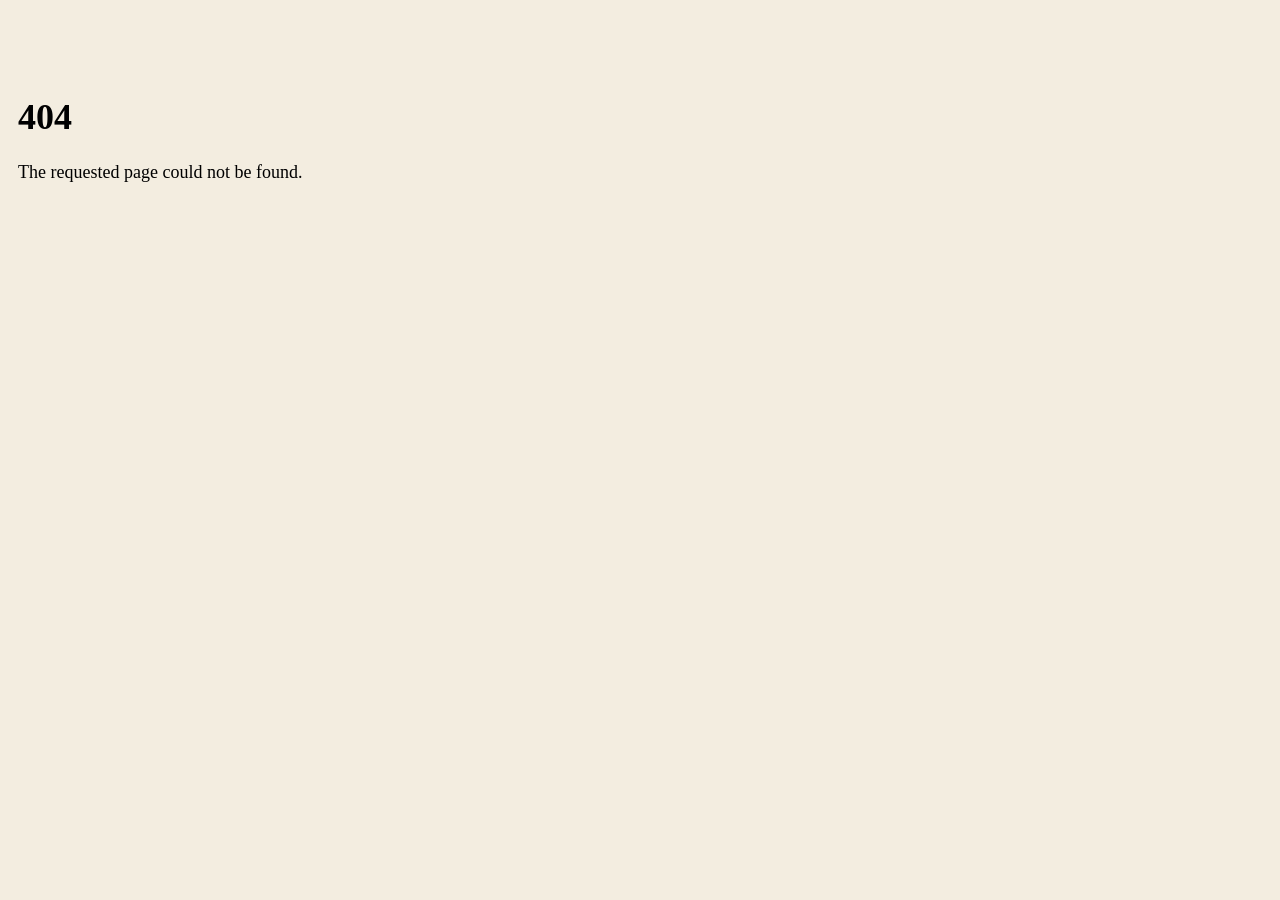
<file: index.html>
<!DOCTYPE html><html lang="es-AR"><head><meta charSet="utf-8"/><meta name="viewport" content="width=device-width, initial-scale=1"/><link rel="preload" as="image" href="/assets/nexandria-fBTcXm1y.png"/><title>Nexandría · Una red de bibliotecas</title><meta name="description" content="Gestión bibliotecaria para redes de bibliotecas del AMBA: trazabilidad, identidad digital y préstamos simples."/><link rel="icon" type="image/x-icon" href="/favicon.ico"/><link rel="icon" type="image/png" sizes="32x32" href="/favicon-32x32.png"/><link rel="icon" type="image/png" sizes="16x16" href="/favicon-16x16.png"/><link rel="apple-touch-icon" sizes="180x180" href="/apple-touch-icon.png"/><link rel="manifest" href="/site.webmanifest"/><link rel="modulepreload" href="/assets/manifest-fc323544.js"/><link rel="modulepreload" href="/assets/entry.client-BeDUZwfJ.js"/><link rel="modulepreload" href="/assets/jsx-runtime-CvX5G2ys.js"/><link rel="modulepreload" href="/assets/root-CqdCM89N.js"/><link rel="modulepreload" href="/assets/lib-nx-K_DoS.js"/><link rel="modulepreload" href="/assets/home-DhMMaHAl.js"/><link rel="stylesheet" href="/assets/root-ChZ0I5j4.css"/></head><body><div data-surface="landing" class="overflow-x-hidden bg-l-bg text-left font-l-sans leading-[1.5] text-l-ink-soft [color-scheme:light] selection:bg-[rgba(139,58,31,0.18)] selection:text-l-ink"><header class="sticky top-0 z-10 box-border flex h-[4.5rem] items-center justify-between border-b border-l-rule bg-l-bg px-[clamp(1.25rem,4vw,3rem)]"><a class="inline-flex items-center gap-[0.6rem] font-l-serif text-[1.2rem] font-medium text-l-ink no-underline focus-visible:rounded-[2px] focus-visible:outline-2 focus-visible:outline-l-accent focus-visible:outline-offset-[3px]" href="/" data-discover="true"><img src="/assets/nexandria-fBTcXm1y.png" alt="" class="block rounded-[6px] border border-l-rule" width="28" height="28"/><span>Nexandría</span></a><a class="rounded-[6px] px-[0.9rem] py-[0.5rem] text-[0.92rem] font-semibold text-l-ink no-underline [transition:background-color_0.15s_ease] hover:bg-l-bg-warm focus-visible:rounded-[2px] focus-visible:outline-2 focus-visible:outline-l-accent focus-visible:outline-offset-[3px]" href="https://nexandria.com.ar/login">Iniciar sesión</a></header><main><section class="box-border flex min-h-[calc(100svh-4.5rem)] items-center py-[clamp(2.5rem,6vw,4rem)] [@media(max-height:700px)]:py-[clamp(1.25rem,4vh,2.5rem)]"><div class="mx-auto grid w-full max-w-[1640px] grid-cols-[minmax(0,1fr)_minmax(0,1fr)] items-center gap-[clamp(2rem,5vw,3rem)] px-[clamp(1.25rem,4vw,3rem)] max-[880px]:grid-cols-1"><div class="max-w-[640px] max-[880px]:max-w-none"><h1 class="m-0 mb-[1.5rem] font-l-serif leading-[1.04] font-normal tracking-[-0.02em] text-l-ink"><span class="block text-[clamp(1.9rem,4.6vw,4.75rem)] whitespace-nowrap">Más papel.</span><span class="block text-[clamp(1.9rem,4.6vw,4.75rem)] whitespace-nowrap">Menos fricción.</span><span class="block text-[clamp(1.9rem,4.6vw,4.75rem)] whitespace-nowrap">Más lectura.</span></h1><p class="mt-0 mb-[2.25rem] max-w-[58ch] font-l-sans text-[clamp(1.05rem,1.4vw,1.3rem)] leading-[1.55] text-l-ink-soft">Nexandría es una plataforma de gestión bibliotecaria para redes de bibliotecas: le da trazabilidad real a cada ítem y simplifica el préstamo con una identidad digital, para que pedir un libro sea tan fácil como debería ser. Pensada y adaptada para el AMBA.</p><div class="flex flex-wrap items-center gap-[1.75rem]"><a class="inline-flex items-center rounded-[6px] bg-l-accent px-[1.6rem] py-[0.85rem] text-[1rem] font-semibold text-l-paper no-underline [transition:transform_0.15s_ease,background-color_0.15s_ease] hover:-translate-y-px hover:bg-[#742f19] focus-visible:rounded-[2px] focus-visible:outline-2 focus-visible:outline-l-accent focus-visible:outline-offset-[3px]" href="https://nexandria.com.ar/login">Entrar al sistema</a><a href="#problema-01" class="font-semibold text-l-ink-soft underline underline-offset-4 decoration-l-rule [transition:text-decoration-color_0.15s_ease] hover:decoration-current focus-visible:rounded-[2px] focus-visible:outline-2 focus-visible:outline-l-accent focus-visible:outline-offset-[3px]">Cómo funciona ↓</a></div></div><div class="relative mx-auto h-[clamp(380px,60vh,740px)] w-full max-[880px]:h-[min(72vw,440px)] max-[880px]:max-w-[440px] [@media(max-height:700px)]:h-[clamp(220px,44vh,740px)]"><div class="relative h-full w-full" aria-hidden="true"><svg class="block h-full w-full" viewBox="0 0 700 620" preserveAspectRatio="xMidYMid meet"><defs><pattern id="hero-grid" width="40" height="40" patternUnits="userSpaceOnUse"><path d="M 40 0 L 0 0 0 40" fill="none" stroke="var(--color-l-rule)" stroke-width="0.5"></path></pattern><radialGradient id="hero-fade" cx="50%" cy="50%" r="60%"><stop offset="46%" stop-color="#fff" stop-opacity="1"></stop><stop offset="100%" stop-color="#fff" stop-opacity="0"></stop></radialGradient><mask id="hero-fade-mask"><rect width="700" height="620" fill="url(#hero-fade)"></rect></mask></defs><g mask="url(#hero-fade-mask)"><rect width="700" height="620" fill="url(#hero-grid)"></rect><line x1="40" y1="130" x2="660" y2="130" class="stroke-l-muted stroke-[1] opacity-45 [stroke-dasharray:3_5]"></line><line x1="40" y1="490" x2="660" y2="490" class="stroke-l-muted stroke-[1] opacity-45 [stroke-dasharray:3_5]"></line><text x="604" y="122" class="fill-l-muted font-l-mono text-[11px] tracking-[0.08em] opacity-80">CAP</text><text x="604" y="508" class="fill-l-muted font-l-mono text-[11px] tracking-[0.08em] opacity-80">BASE</text></g><line x1="190" y1="490" x2="190" y2="370" pathLength="1" stroke-linecap="round" class="stroke-l-accent [stroke-dasharray:1] stroke-[1.25] stroke-opacity-55" style="stroke-dashoffset:1;transition:stroke-dashoffset 0.5s cubic-bezier(0.16, 1, 0.3, 1);transition-delay:400ms"></line><line x1="190" y1="370" x2="190" y2="250" pathLength="1" stroke-linecap="round" class="stroke-l-accent [stroke-dasharray:1] stroke-[1.25] stroke-opacity-55" style="stroke-dashoffset:1;transition:stroke-dashoffset 0.5s cubic-bezier(0.16, 1, 0.3, 1);transition-delay:490ms"></line><line x1="190" y1="250" x2="190" y2="130" pathLength="1" stroke-linecap="round" class="stroke-l-accent [stroke-dasharray:1] stroke-[1.25] stroke-opacity-55" style="stroke-dashoffset:1;transition:stroke-dashoffset 0.5s cubic-bezier(0.16, 1, 0.3, 1);transition-delay:580ms"></line><line x1="190" y1="130" x2="270" y2="220" pathLength="1" stroke-linecap="round" class="stroke-l-accent [stroke-dasharray:1] stroke-[3] stroke-opacity-45" style="stroke-dashoffset:1;transition:stroke-dashoffset 0.5s cubic-bezier(0.16, 1, 0.3, 1);transition-delay:670ms"></line><line x1="270" y1="220" x2="350" y2="310" pathLength="1" stroke-linecap="round" class="stroke-l-accent [stroke-dasharray:1] stroke-[3] stroke-opacity-45" style="stroke-dashoffset:1;transition:stroke-dashoffset 0.5s cubic-bezier(0.16, 1, 0.3, 1);transition-delay:760ms"></line><line x1="350" y1="310" x2="430" y2="400" pathLength="1" stroke-linecap="round" class="stroke-l-accent [stroke-dasharray:1] stroke-[3] stroke-opacity-45" style="stroke-dashoffset:1;transition:stroke-dashoffset 0.5s cubic-bezier(0.16, 1, 0.3, 1);transition-delay:850ms"></line><line x1="430" y1="400" x2="510" y2="490" pathLength="1" stroke-linecap="round" class="stroke-l-accent [stroke-dasharray:1] stroke-[3] stroke-opacity-45" style="stroke-dashoffset:1;transition:stroke-dashoffset 0.5s cubic-bezier(0.16, 1, 0.3, 1);transition-delay:940ms"></line><line x1="510" y1="490" x2="510" y2="370" pathLength="1" stroke-linecap="round" class="stroke-l-accent [stroke-dasharray:1] stroke-[1.25] stroke-opacity-55" style="stroke-dashoffset:1;transition:stroke-dashoffset 0.5s cubic-bezier(0.16, 1, 0.3, 1);transition-delay:1030ms"></line><line x1="510" y1="370" x2="510" y2="250" pathLength="1" stroke-linecap="round" class="stroke-l-accent [stroke-dasharray:1] stroke-[1.25] stroke-opacity-55" style="stroke-dashoffset:1;transition:stroke-dashoffset 0.5s cubic-bezier(0.16, 1, 0.3, 1);transition-delay:1120ms"></line><line x1="510" y1="250" x2="510" y2="130" pathLength="1" stroke-linecap="round" class="stroke-l-accent [stroke-dasharray:1] stroke-[1.25] stroke-opacity-55" style="stroke-dashoffset:1;transition:stroke-dashoffset 0.5s cubic-bezier(0.16, 1, 0.3, 1);transition-delay:1210ms"></line><line x1="136" y1="130" x2="190" y2="130" pathLength="1" stroke-linecap="round" class="stroke-l-accent [stroke-dasharray:1] stroke-[1.25] stroke-opacity-55" style="stroke-dashoffset:1;transition:stroke-dashoffset 0.5s cubic-bezier(0.16, 1, 0.3, 1);transition-delay:1300ms"></line><line x1="456" y1="130" x2="510" y2="130" pathLength="1" stroke-linecap="round" class="stroke-l-accent [stroke-dasharray:1] stroke-[1.25] stroke-opacity-55" style="stroke-dashoffset:1;transition:stroke-dashoffset 0.5s cubic-bezier(0.16, 1, 0.3, 1);transition-delay:1390ms"></line><line x1="510" y1="130" x2="564" y2="130" pathLength="1" stroke-linecap="round" class="stroke-l-accent [stroke-dasharray:1] stroke-[1.25] stroke-opacity-55" style="stroke-dashoffset:1;transition:stroke-dashoffset 0.5s cubic-bezier(0.16, 1, 0.3, 1);transition-delay:1480ms"></line><line x1="136" y1="490" x2="190" y2="490" pathLength="1" stroke-linecap="round" class="stroke-l-accent [stroke-dasharray:1] stroke-[1.25] stroke-opacity-55" style="stroke-dashoffset:1;transition:stroke-dashoffset 0.5s cubic-bezier(0.16, 1, 0.3, 1);transition-delay:1570ms"></line><line x1="190" y1="490" x2="244" y2="490" pathLength="1" stroke-linecap="round" class="stroke-l-accent [stroke-dasharray:1] stroke-[1.25] stroke-opacity-55" style="stroke-dashoffset:1;transition:stroke-dashoffset 0.5s cubic-bezier(0.16, 1, 0.3, 1);transition-delay:1660ms"></line><line x1="190" y1="250" x2="122" y2="214" pathLength="1" stroke-linecap="round" class="stroke-l-accent [stroke-dasharray:1] stroke-[1] stroke-opacity-35" style="stroke-dashoffset:1;transition:stroke-dashoffset 0.5s cubic-bezier(0.16, 1, 0.3, 1);transition-delay:1750ms"></line><line x1="510" y1="370" x2="582" y2="404" pathLength="1" stroke-linecap="round" class="stroke-l-accent [stroke-dasharray:1] stroke-[1] stroke-opacity-35" style="stroke-dashoffset:1;transition:stroke-dashoffset 0.5s cubic-bezier(0.16, 1, 0.3, 1);transition-delay:1840ms"></line><g><circle cx="190" cy="490" r="6" class="fill-l-accent [transform-box:fill-box] [transform-origin:center]" style="transform:scale(0);transition:transform 0.5s cubic-bezier(0.16, 1, 0.3, 1);transition-delay:300ms"></circle></g><g><circle cx="190" cy="370" r="4" class="fill-l-accent [transform-box:fill-box] [transform-origin:center]" style="transform:scale(0);transition:transform 0.5s cubic-bezier(0.16, 1, 0.3, 1);transition-delay:370ms"></circle></g><g><circle cx="190" cy="250" r="4" class="fill-l-accent [transform-box:fill-box] [transform-origin:center]" style="transform:scale(0);transition:transform 0.5s cubic-bezier(0.16, 1, 0.3, 1);transition-delay:440ms"></circle></g><g><circle cx="190" cy="130" r="6" class="fill-l-accent [transform-box:fill-box] [transform-origin:center]" style="transform:scale(0);transition:transform 0.5s cubic-bezier(0.16, 1, 0.3, 1);transition-delay:510ms"></circle></g><g><circle cx="270" cy="220" r="4" class="fill-l-accent [transform-box:fill-box] [transform-origin:center]" style="transform:scale(0);transition:transform 0.5s cubic-bezier(0.16, 1, 0.3, 1);transition-delay:580ms"></circle></g><g><circle cx="350" cy="310" r="26" class="fill-none stroke-l-accent stroke-[1] [transform-box:fill-box] [transform-origin:center] opacity-0"></circle><circle cx="350" cy="310" r="11" class="fill-l-ink [transform-box:fill-box] [transform-origin:center]" style="transform:scale(0);transition:transform 0.5s cubic-bezier(0.16, 1, 0.3, 1);transition-delay:650ms"></circle></g><g><circle cx="430" cy="400" r="4" class="fill-l-accent [transform-box:fill-box] [transform-origin:center]" style="transform:scale(0);transition:transform 0.5s cubic-bezier(0.16, 1, 0.3, 1);transition-delay:720ms"></circle></g><g><circle cx="510" cy="490" r="6" class="fill-l-accent [transform-box:fill-box] [transform-origin:center]" style="transform:scale(0);transition:transform 0.5s cubic-bezier(0.16, 1, 0.3, 1);transition-delay:790ms"></circle></g><g><circle cx="510" cy="370" r="4" class="fill-l-accent [transform-box:fill-box] [transform-origin:center]" style="transform:scale(0);transition:transform 0.5s cubic-bezier(0.16, 1, 0.3, 1);transition-delay:860ms"></circle></g><g><circle cx="510" cy="250" r="4" class="fill-l-accent [transform-box:fill-box] [transform-origin:center]" style="transform:scale(0);transition:transform 0.5s cubic-bezier(0.16, 1, 0.3, 1);transition-delay:930ms"></circle></g><g><circle cx="510" cy="130" r="6" class="fill-l-accent [transform-box:fill-box] [transform-origin:center]" style="transform:scale(0);transition:transform 0.5s cubic-bezier(0.16, 1, 0.3, 1);transition-delay:1000ms"></circle></g><g><circle cx="136" cy="130" r="3" class="fill-l-accent [transform-box:fill-box] [transform-origin:center]" style="transform:scale(0);transition:transform 0.5s cubic-bezier(0.16, 1, 0.3, 1);transition-delay:1070ms"></circle></g><g><circle cx="456" cy="130" r="3" class="fill-l-accent [transform-box:fill-box] [transform-origin:center]" style="transform:scale(0);transition:transform 0.5s cubic-bezier(0.16, 1, 0.3, 1);transition-delay:1140ms"></circle></g><g><circle cx="564" cy="130" r="3" class="fill-l-accent [transform-box:fill-box] [transform-origin:center]" style="transform:scale(0);transition:transform 0.5s cubic-bezier(0.16, 1, 0.3, 1);transition-delay:1210ms"></circle></g><g><circle cx="136" cy="490" r="3" class="fill-l-accent [transform-box:fill-box] [transform-origin:center]" style="transform:scale(0);transition:transform 0.5s cubic-bezier(0.16, 1, 0.3, 1);transition-delay:1280ms"></circle></g><g><circle cx="244" cy="490" r="3" class="fill-l-accent [transform-box:fill-box] [transform-origin:center]" style="transform:scale(0);transition:transform 0.5s cubic-bezier(0.16, 1, 0.3, 1);transition-delay:1350ms"></circle></g><g><circle cx="122" cy="214" r="2.5" class="fill-l-accent [transform-box:fill-box] [transform-origin:center]" style="transform:scale(0);transition:transform 0.5s cubic-bezier(0.16, 1, 0.3, 1);transition-delay:1420ms"></circle></g><g><circle cx="582" cy="404" r="2.5" class="fill-l-accent [transform-box:fill-box] [transform-origin:center]" style="transform:scale(0);transition:transform 0.5s cubic-bezier(0.16, 1, 0.3, 1);transition-delay:1490ms"></circle></g><g transform="translate(648, 572)"><line x1="0" y1="-16" x2="0" y2="16" class="stroke-l-muted stroke-[1]"></line><line x1="-16" y1="0" x2="16" y2="0" class="stroke-l-muted stroke-[1]"></line><text x="-4" y="-22" class="fill-l-muted font-l-mono text-[13px]">N</text></g></svg><span class="absolute bottom-0 left-[0.25rem] font-l-mono text-[0.68rem] tracking-[0.08em] text-l-muted uppercase">Red Nexandría · AMBA</span></div></div></div></section><section class="bg-l-bg-deep py-[clamp(4rem,9vw,7rem)]"><div class="[transition:opacity_0.6s_cubic-bezier(0.16,1,0.3,1),transform_0.6s_cubic-bezier(0.16,1,0.3,1)] motion-reduce:translate-y-0 motion-reduce:opacity-100 motion-reduce:transition-none translate-y-[14px] opacity-0 mx-auto max-w-[760px] px-[clamp(1.25rem,4vw,3rem)] text-left"><p class="mt-0 mb-[1.75rem] font-l-serif text-[clamp(1.8rem,3.6vw,2.75rem)] leading-[1.22] font-light text-l-on-dark">El problema no es que la gente <em class="text-l-gold italic">no quiera leer</em>. Es que leer<!-- --> <em class="text-l-gold italic">no está donde está la gente.</em></p><p class="mt-0 mb-[0.9rem] max-w-[54ch] text-[clamp(1rem,1.1vw,1.1rem)] text-l-on-dark-soft">Mientras todo se digitalizó —música, video, comercio, identidad— la red de bibliotecas se quedó atrás. Nexandría conecta ese inventario con el dispositivo que la gente ya tiene en la mano.</p></div></section><section id="problema-01" class="bg-l-bg-warm py-[clamp(4rem,9vw,7rem)]"><div class="mx-auto max-w-[1180px] px-[clamp(1.25rem,4vw,3rem)]"><h2 class="m-0 flex max-w-[24ch] items-baseline gap-[1.25rem] font-l-serif text-[clamp(1.7rem,2.8vw,2.5rem)] leading-[1.12] font-medium tracking-[-0.01em] text-l-ink max-[560px]:flex-col max-[560px]:gap-[0.5rem]"><span class="shrink-0 font-l-serif text-[clamp(2.5rem,5vw,4rem)] leading-none font-light text-l-accent">01</span>La gestión bibliotecaria todavía está atada al papel.</h2><div class="mt-[clamp(2.5rem,5vw,3.5rem)] grid grid-cols-[minmax(0,0.9fr)_minmax(0,1.1fr)] items-start gap-[clamp(2.5rem,6vw,5rem)] max-[880px]:grid-cols-1"><div class="[transition:opacity_0.6s_cubic-bezier(0.16,1,0.3,1),transform_0.6s_cubic-bezier(0.16,1,0.3,1)] motion-reduce:translate-y-0 motion-reduce:opacity-100 motion-reduce:transition-none translate-y-[14px] opacity-0 "><p class="mt-0 mb-[0.9rem] max-w-[50ch] text-[clamp(1rem,1.1vw,1.1rem)] text-l-ink-soft">Registros manuales, inventarios desactualizados, búsqueda sede por sede. Procesos propensos a pérdidas, errores y falta de trazabilidad real sobre dónde está cada ítem.</p><p class="mt-0 mb-[0.9rem] max-w-[50ch] text-[clamp(1rem,1.1vw,1.1rem)] text-l-muted">Nexandría reutiliza el código de barras original del libro (o genera uno si no existe) y permite catalogar copiando fichas técnicas entre sedes: cargar un libro deja de ser tipear todo de cero.</p></div><div class="[transition:opacity_0.6s_cubic-bezier(0.16,1,0.3,1),transform_0.6s_cubic-bezier(0.16,1,0.3,1)] motion-reduce:translate-y-0 motion-reduce:opacity-100 motion-reduce:transition-none translate-y-[14px] opacity-0 grid grid-cols-2 gap-[1.5rem] max-[880px]:grid-cols-1 max-[880px]:gap-[2rem]"><div class="flex flex-col gap-[0.6rem] pt-[0.2rem]"><span class="mb-[0.9rem] block font-l-mono text-[0.72rem] font-medium tracking-[0.08em] text-l-muted uppercase">Antes</span><p class="m-0 text-[0.95rem] text-l-ink-soft opacity-[0.68] rotate-[-1deg]">ficha extraviada</p><p class="m-0 text-[0.95rem] text-l-ink-soft opacity-[0.68] ml-[0.6rem] rotate-[0.8deg]">cuaderno de préstamos</p><p class="m-0 text-[0.95rem] text-l-ink-soft opacity-[0.68] rotate-[-1deg]">carga duplicada</p><p class="m-0 text-[0.95rem] text-l-ink-soft opacity-[0.68] ml-[0.6rem] rotate-[0.8deg]">sin copia de respaldo</p></div><div><span class="mb-[0.9rem] block font-l-mono text-[0.72rem] font-medium tracking-[0.08em] text-l-muted uppercase">Con Nexandría</span><table class="w-full border-collapse bg-l-paper text-[0.85rem]"><thead><tr><th class="border border-l-rule bg-l-bg-warm px-[0.75rem] py-[0.6rem] text-left font-l-mono text-[0.68rem] font-medium tracking-[0.06em] text-l-ink uppercase">Ítem</th><th class="border border-l-rule bg-l-bg-warm px-[0.75rem] py-[0.6rem] text-left font-l-mono text-[0.68rem] font-medium tracking-[0.06em] text-l-ink uppercase">Sede</th><th class="border border-l-rule bg-l-bg-warm px-[0.75rem] py-[0.6rem] text-left font-l-mono text-[0.68rem] font-medium tracking-[0.06em] text-l-ink uppercase">Estado</th></tr></thead><tbody><tr><td class="border border-l-rule px-[0.75rem] py-[0.6rem] text-left">Rayuela</td><td class="border border-l-rule px-[0.75rem] py-[0.6rem] text-left">Centro</td><td class="border border-l-rule px-[0.75rem] py-[0.6rem] text-left">Prestado</td></tr><tr><td class="border border-l-rule px-[0.75rem] py-[0.6rem] text-left">Ficciones</td><td class="border border-l-rule px-[0.75rem] py-[0.6rem] text-left">Norte</td><td class="border border-l-rule px-[0.75rem] py-[0.6rem] text-left">Disponible</td></tr></tbody></table><span class="mt-[0.6rem] block text-[0.78rem] text-l-muted italic">Ejemplo ilustrativo del catálogo.</span></div></div></div></div></section><section class="py-[clamp(4rem,9vw,7rem)]"><div class="mx-auto max-w-[1180px] px-[clamp(1.25rem,4vw,3rem)]"><h2 class="m-0 flex max-w-[24ch] items-baseline gap-[1.25rem] font-l-serif text-[clamp(1.7rem,2.8vw,2.5rem)] leading-[1.12] font-medium tracking-[-0.01em] text-l-ink max-[560px]:flex-col max-[560px]:gap-[0.5rem]"><span class="shrink-0 font-l-serif text-[clamp(2.5rem,5vw,4rem)] leading-none font-light text-l-accent">02</span>El hábito de lectura se está perdiendo, sobre todo entre los más jóvenes.</h2><div class="mt-[clamp(2.5rem,5vw,3.5rem)] grid grid-cols-[minmax(0,0.9fr)_minmax(0,1.1fr)] items-start gap-[clamp(2.5rem,6vw,5rem)] max-[880px]:grid-cols-1"><div class="[transition:opacity_0.6s_cubic-bezier(0.16,1,0.3,1),transform_0.6s_cubic-bezier(0.16,1,0.3,1)] motion-reduce:translate-y-0 motion-reduce:opacity-100 motion-reduce:transition-none translate-y-[14px] opacity-0 order-2 max-[880px]:order-none"><p class="mt-0 mb-[0.9rem] max-w-[50ch] text-[clamp(1rem,1.1vw,1.1rem)] text-l-ink-soft">Las barreras de acceso, la fricción administrativa y la falta de comunidad alejan a las nuevas generaciones del libro. Cada paso de más entre &quot;quiero este libro&quot; y &quot;lo tengo en mis manos&quot; es una lectura que no pasa.</p><p class="mt-0 mb-[0.9rem] max-w-[50ch] text-[clamp(1rem,1.1vw,1.1rem)] text-l-muted">Nexandría lo resuelve con una identidad digital simple: el DNI valida a la persona una sola vez, y después cada préstamo es un escaneo.</p></div><div class="[transition:opacity_0.6s_cubic-bezier(0.16,1,0.3,1),transform_0.6s_cubic-bezier(0.16,1,0.3,1)] motion-reduce:translate-y-0 motion-reduce:opacity-100 motion-reduce:transition-none translate-y-[14px] opacity-0 "><ol class="m-0 flex list-none flex-col gap-0 p-0"><li class="flex items-baseline gap-[1.25rem] py-[1.1rem] max-[560px]:gap-[0.9rem] "><span class="w-[2.25rem] shrink-0 font-l-serif text-[1.6rem] font-light text-l-accent">01</span><span class="flex flex-col gap-[0.25rem]"><span class="font-l-serif text-[1.15rem] font-medium text-l-ink">Escaneo del DNI</span><span class="text-[0.92rem] text-l-muted">La cámara lee el código de barras del documento físico.</span></span></li><li class="flex items-baseline gap-[1.25rem] py-[1.1rem] max-[560px]:gap-[0.9rem] border-t border-l-rule"><span class="w-[2.25rem] shrink-0 font-l-serif text-[1.6rem] font-light text-l-accent">02</span><span class="flex flex-col gap-[0.25rem]"><span class="font-l-serif text-[1.15rem] font-medium text-l-ink">Validación e ID único</span><span class="text-[0.92rem] text-l-muted">Verificación automática de la persona contra el padrón de la red.</span></span></li><li class="-mx-[1.25rem] flex items-baseline gap-[1.25rem] rounded-[4px] bg-l-ink px-[1.25rem] py-[1.1rem] max-[560px]:gap-[0.9rem]"><span class="w-[2.25rem] shrink-0 font-l-serif text-[1.6rem] font-light text-l-gold">03</span><span class="flex flex-col gap-[0.25rem]"><span class="font-l-serif text-[1.15rem] font-medium text-l-on-dark">QR personal</span><span class="text-[0.92rem] text-l-on-dark-soft">El bibliotecario escanea el ítem y el QR. El préstamo queda registrado.</span></span></li></ol></div></div></div></section><section class="py-[clamp(4rem,9vw,7rem)]"><div class="mx-auto max-w-[820px] px-[clamp(1.25rem,4vw,3rem)]"><h2 class="m-0 max-w-[20ch] font-l-serif text-[clamp(1.7rem,2.8vw,2.5rem)] leading-[1.12] font-medium tracking-[-0.01em] text-l-ink">Una red de bibliotecas conectadas y gestionadas, en un mismo sistema.</h2><dl class="mt-[clamp(1.5rem,3vw,2.25rem)] mb-0 grid grid-cols-[repeat(auto-fit,minmax(220px,1fr))] gap-x-[2.5rem] gap-y-[2rem] p-0"><div class="border-t border-l-rule pt-[1.1rem]"><dt class="mb-[0.5rem] font-l-mono text-[0.72rem] tracking-[0.08em] text-l-accent uppercase">Para el lector</dt><dd class="m-0 max-w-[34ch] text-[0.98rem] text-l-ink-soft">Encontrar, reservar y leer cualquier libro de la red — con su identidad digital.</dd></div><div class="border-t border-l-rule pt-[1.1rem]"><dt class="mb-[0.5rem] font-l-mono text-[0.72rem] tracking-[0.08em] text-l-accent uppercase">Para la biblioteca</dt><dd class="m-0 max-w-[34ch] text-[0.98rem] text-l-ink-soft">Digitalizar inventario, préstamos y devoluciones, sin perder autonomía local.</dd></div><div class="border-t border-l-rule pt-[1.1rem]"><dt class="mb-[0.5rem] font-l-mono text-[0.72rem] tracking-[0.08em] text-l-accent uppercase">Para la comunidad</dt><dd class="m-0 max-w-[34ch] text-[0.98rem] text-l-ink-soft">Un espacio donde leer, reseñar, compartir y descubrir el próximo libro.</dd></div></dl></div></section><section class="bg-l-bg-warm py-[clamp(4rem,9vw,7rem)]"><div class="mx-auto max-w-[1180px] px-[clamp(1.25rem,4vw,3rem)]"><div class="grid grid-cols-[minmax(0,1fr)_minmax(0,1.1fr)] items-center gap-[clamp(2.5rem,6vw,5rem)] max-[880px]:grid-cols-1"><div><h2 class="m-0 max-w-[20ch] font-l-serif text-[clamp(1.7rem,2.8vw,2.5rem)] leading-[1.12] font-medium tracking-[-0.01em] text-l-ink">Una red, no una isla.</h2><p class="mt-0 mb-[0.9rem] max-w-[50ch] text-[clamp(1rem,1.1vw,1.1rem)] text-l-ink-soft">Nexandría conecta varias sedes dentro de una misma red de bibliotecas, con administración propia por sede y una vista general de toda la red. Cada biblioteca sigue siendo autónoma — pero deja de estar aislada.</p><p class="mt-0 mb-[0.9rem] max-w-[50ch] text-[clamp(1rem,1.1vw,1.1rem)] text-l-muted">Red → sede → bibliotecario/a → lector/a: cada nivel ve exactamente lo que necesita, ni más ni menos.</p></div><div class="relative border border-l-rule bg-l-paper"><svg class="block h-auto w-full" viewBox="0 0 600 500" role="img" aria-label="Mapa de red: varias sedes de biblioteca conectadas entre sí a través de Nexandría."><defs><pattern id="map-grid" width="36" height="36" patternUnits="userSpaceOnUse"><path d="M 36 0 L 0 0 0 36" fill="none" stroke="var(--color-l-rule)" stroke-width="0.6"></path></pattern></defs><rect width="600" height="500" fill="url(#map-grid)"></rect><path d="M 90 90 L 250 95 L 290 210 L 205 300 L 95 250 Z" fill="none" stroke="var(--color-l-muted)" stroke-width="1" stroke-dasharray="3 5" opacity="0.6"></path><path d="M 290 210 L 450 150 L 520 260 L 430 340 L 330 320 Z" fill="none" stroke="var(--color-l-muted)" stroke-width="1" stroke-dasharray="3 5" opacity="0.6"></path><line x1="300" y1="250" x2="120" y2="140" pathLength="1" class="stroke-l-accent stroke-[1] stroke-opacity-45 [stroke-dasharray:1]" style="stroke-dashoffset:1;transition:stroke-dashoffset 0.9s cubic-bezier(0.16, 1, 0.3, 1);transition-delay:0ms"></line><line x1="300" y1="250" x2="460" y2="110" pathLength="1" class="stroke-l-accent stroke-[1] stroke-opacity-45 [stroke-dasharray:1]" style="stroke-dashoffset:1;transition:stroke-dashoffset 0.9s cubic-bezier(0.16, 1, 0.3, 1);transition-delay:70ms"></line><line x1="300" y1="250" x2="90" y2="330" pathLength="1" class="stroke-l-accent stroke-[1] stroke-opacity-45 [stroke-dasharray:1]" style="stroke-dashoffset:1;transition:stroke-dashoffset 0.9s cubic-bezier(0.16, 1, 0.3, 1);transition-delay:140ms"></line><line x1="300" y1="250" x2="470" y2="320" pathLength="1" class="stroke-l-accent stroke-[1] stroke-opacity-45 [stroke-dasharray:1]" style="stroke-dashoffset:1;transition:stroke-dashoffset 0.9s cubic-bezier(0.16, 1, 0.3, 1);transition-delay:210ms"></line><line x1="300" y1="250" x2="260" y2="400" pathLength="1" class="stroke-l-accent stroke-[1] stroke-opacity-45 [stroke-dasharray:1]" style="stroke-dashoffset:1;transition:stroke-dashoffset 0.9s cubic-bezier(0.16, 1, 0.3, 1);transition-delay:280ms"></line><line x1="300" y1="250" x2="390" y2="420" pathLength="1" class="stroke-l-accent stroke-[1] stroke-opacity-45 [stroke-dasharray:1]" style="stroke-dashoffset:1;transition:stroke-dashoffset 0.9s cubic-bezier(0.16, 1, 0.3, 1);transition-delay:350ms"></line><line x1="120" y1="140" x2="460" y2="110" pathLength="1" class="stroke-l-accent stroke-[1] stroke-opacity-45 [stroke-dasharray:1]" style="stroke-dashoffset:1;transition:stroke-dashoffset 0.9s cubic-bezier(0.16, 1, 0.3, 1);transition-delay:420ms"></line><line x1="90" y1="330" x2="260" y2="400" pathLength="1" class="stroke-l-accent stroke-[1] stroke-opacity-45 [stroke-dasharray:1]" style="stroke-dashoffset:1;transition:stroke-dashoffset 0.9s cubic-bezier(0.16, 1, 0.3, 1);transition-delay:490ms"></line><g><circle cx="300" cy="250" r="22" class="fill-none stroke-l-accent stroke-[1]" style="opacity:0;transition:opacity 0.6s ease 0.4s"></circle><circle cx="300" cy="250" r="11" class="fill-l-ink [transform-box:fill-box] [transform-origin:center]" style="transform:scale(0);transition:transform 0.5s cubic-bezier(0.16, 1, 0.3, 1);transition-delay:160ms"></circle></g><g><circle cx="120" cy="140" r="7" class="fill-l-accent [transform-box:fill-box] [transform-origin:center]" style="transform:scale(0);transition:transform 0.5s cubic-bezier(0.16, 1, 0.3, 1);transition-delay:220ms"></circle></g><g><circle cx="460" cy="110" r="7" class="fill-l-accent [transform-box:fill-box] [transform-origin:center]" style="transform:scale(0);transition:transform 0.5s cubic-bezier(0.16, 1, 0.3, 1);transition-delay:280ms"></circle></g><g><circle cx="90" cy="330" r="6" class="fill-l-accent [transform-box:fill-box] [transform-origin:center]" style="transform:scale(0);transition:transform 0.5s cubic-bezier(0.16, 1, 0.3, 1);transition-delay:340ms"></circle></g><g><circle cx="470" cy="320" r="7" class="fill-l-accent [transform-box:fill-box] [transform-origin:center]" style="transform:scale(0);transition:transform 0.5s cubic-bezier(0.16, 1, 0.3, 1);transition-delay:400ms"></circle></g><g><circle cx="260" cy="400" r="6" class="fill-l-accent [transform-box:fill-box] [transform-origin:center]" style="transform:scale(0);transition:transform 0.5s cubic-bezier(0.16, 1, 0.3, 1);transition-delay:460ms"></circle></g><g><circle cx="390" cy="420" r="6" class="fill-l-accent [transform-box:fill-box] [transform-origin:center]" style="transform:scale(0);transition:transform 0.5s cubic-bezier(0.16, 1, 0.3, 1);transition-delay:520ms"></circle></g><g transform="translate(548, 48)"><line x1="0" y1="-16" x2="0" y2="16" class="stroke-l-muted stroke-[1]"></line><line x1="-16" y1="0" x2="16" y2="0" class="stroke-l-muted stroke-[1]"></line><text x="-4" y="-22" class="fill-l-muted font-l-mono text-[13px]">N</text></g></svg><span class="absolute top-[0.9rem] left-[0.9rem] font-l-mono text-[0.62rem] tracking-[0.06em] text-l-muted uppercase">RED NEXANDRÍA · AMBA (ilustrativo)</span><span class="absolute right-[0.9rem] bottom-[0.9rem] font-l-mono text-[0.62rem] tracking-[0.06em] text-l-muted uppercase">○ sede en la red</span></div></div></div></section><section class="py-[clamp(4rem,9vw,7rem)]"><div class="mx-auto max-w-[820px] px-[clamp(1.25rem,4vw,3rem)]"><h2 class="m-0 max-w-[20ch] font-l-serif text-[clamp(1.7rem,2.8vw,2.5rem)] leading-[1.12] font-medium tracking-[-0.01em] text-l-ink">Prestar es el primer paso. Volver a leer es el objetivo.</h2><p class="mt-0 mb-[2.25rem] max-w-[50ch] text-[clamp(1rem,1.1vw,1.1rem)] text-l-ink-soft">Más allá de la gestión, Nexandría piensa al lector como parte de una comunidad: reseñas, rachas de lectura y recomendaciones hechas a medida, para que terminar un libro te lleve al siguiente.</p><dl class="mt-[clamp(1.5rem,3vw,2.25rem)] mb-0 grid grid-cols-[repeat(auto-fit,minmax(220px,1fr))] gap-x-[2.5rem] gap-y-[2rem] p-0"><div class="border-t border-l-rule pt-[1.1rem]"><dt class="mb-[0.5rem] font-l-mono text-[0.72rem] tracking-[0.08em] text-l-accent uppercase">Reseñas</dt><dd class="m-0 max-w-[34ch] text-[0.98rem] text-l-ink-soft">Puntuación por estrellas y comentarios, visibles para toda la red.</dd></div><div class="border-t border-l-rule pt-[1.1rem]"><dt class="mb-[0.5rem] font-l-mono text-[0.72rem] tracking-[0.08em] text-l-accent uppercase">Racha de lectura</dt><dd class="m-0 max-w-[34ch] text-[0.98rem] text-l-ink-soft">Se mantiene activa mientras tengas un préstamo en curso.</dd></div><div class="border-t border-l-rule pt-[1.1rem]"><dt class="mb-[0.5rem] font-l-mono text-[0.72rem] tracking-[0.08em] text-l-accent uppercase">Descubrimiento</dt><dd class="m-0 max-w-[34ch] text-[0.98rem] text-l-ink-soft">Recomendaciones a partir de tus preferencias, tu historial y lectores parecidos.</dd></div><div class="border-t border-l-rule pt-[1.1rem]"><dt class="mb-[0.5rem] font-l-mono text-[0.72rem] tracking-[0.08em] text-l-accent uppercase">Foro de hilos</dt><dd class="m-0 max-w-[34ch] text-[0.98rem] text-l-ink-soft">Debates moderados en dos capas, pensado para ser seguro en bibliotecas escolares.</dd></div></dl></div></section><section class="bg-l-bg-warm py-[clamp(4rem,9vw,7rem)]"><div class="mx-auto max-w-[1180px] px-[clamp(1.25rem,4vw,3rem)]"><h2 class="m-0 max-w-[30ch] font-l-serif text-[clamp(1.7rem,2.8vw,2.5rem)] leading-[1.12] font-medium tracking-[-0.01em] text-l-ink">Esto es Nexandría. <em class="font-medium text-l-accent italic">Lo que viene se llama OPENCODE.</em></h2><p class="mt-[1.25rem] mb-[0.9rem] max-w-[58ch] text-[clamp(1rem,1.1vw,1.1rem)] text-l-ink-soft">Para que un sistema de gestión bibliotecaria funcione de verdad, primero hay que probarlo en un contexto real: una identidad, un documento, una red con sedes de carne y hueso. Elegimos el AMBA para demostrarlo. El paso siguiente es liberar esa misma mecánica de su contexto.</p><div class="mt-[clamp(2.5rem,5vw,3.5rem)] grid grid-cols-[minmax(0,1fr)_1px_minmax(0,1fr)] items-start gap-[clamp(2rem,5vw,3.5rem)] max-[880px]:grid-cols-1 max-[880px]:gap-[2rem]"><div class="[transition:opacity_0.6s_cubic-bezier(0.16,1,0.3,1),transform_0.6s_cubic-bezier(0.16,1,0.3,1)] motion-reduce:translate-y-0 motion-reduce:opacity-100 motion-reduce:transition-none translate-y-[14px] opacity-0 flex items-baseline gap-[1.5rem]"><span class="shrink-0 font-l-serif text-[clamp(2.5rem,4.5vw,3.75rem)] leading-none font-light text-l-muted">01</span><div class="flex flex-col gap-[0.5rem]"><span class="font-l-mono text-[0.68rem] tracking-[0.08em] uppercase text-l-muted">Hoy · Nexandría</span><h3 class="m-0 font-l-serif text-[1.25rem] leading-[1.2] font-medium text-l-ink">Una demostración funcional, adaptada al AMBA</h3><p class="m-0 max-w-[34ch] text-[0.95rem] text-l-ink-soft">DNI argentino, mapa de sedes regional, plazos y reglas de préstamo pensados para una red real — para probar, con mecánica concreta y no solo en diapositivas, que el sistema funciona.</p></div></div><div class="w-px self-stretch bg-l-rule max-[880px]:h-px max-[880px]:w-full" aria-hidden="true"></div><div class="[transition:opacity_0.6s_cubic-bezier(0.16,1,0.3,1),transform_0.6s_cubic-bezier(0.16,1,0.3,1)] motion-reduce:translate-y-0 motion-reduce:opacity-100 motion-reduce:transition-none translate-y-[14px] opacity-0 flex items-baseline gap-[1.5rem]"><span class="shrink-0 font-l-serif text-[clamp(2.5rem,4.5vw,3.75rem)] leading-none font-light text-l-accent">02</span><div class="flex flex-col gap-[0.5rem]"><span class="font-l-mono text-[0.68rem] tracking-[0.08em] uppercase text-l-accent">Próximo paso · OPENCODE</span><h3 class="m-0 font-l-serif text-[1.25rem] leading-[1.2] font-medium text-l-ink">El mismo motor, sin un contexto fijo</h3><p class="m-0 max-w-[34ch] text-[0.95rem] text-l-ink-soft">Documento de identidad, idioma, plazos y reglas de préstamo configurables. Código abierto, para que cualquier comunidad bibliotecaria — en cualquier país — despliegue su propia red.</p></div></div></div><p class="mt-[clamp(2rem,4vw,2.75rem)] mb-[0.9rem] max-w-[58ch] text-[clamp(1rem,1.1vw,1.1rem)] text-l-muted">Nexandría es, hoy, un proyecto académico en desarrollo — no una red ya desplegada, ni OPENCODE todavía liberado. Preferimos contarlo con esa claridad antes que simular una adopción que todavía no existe.</p></div></section><section class="bg-l-bg-deep py-[clamp(4rem,9vw,7rem)]"><div class="[transition:opacity_0.6s_cubic-bezier(0.16,1,0.3,1),transform_0.6s_cubic-bezier(0.16,1,0.3,1)] motion-reduce:translate-y-0 motion-reduce:opacity-100 motion-reduce:transition-none translate-y-[14px] opacity-0 mx-auto max-w-[620px] px-[clamp(1.25rem,4vw,3rem)] text-center"><h2 class="m-0 mb-[1rem] max-w-none font-l-serif text-[clamp(1.7rem,2.8vw,2.5rem)] leading-[1.12] font-medium tracking-[-0.01em] text-l-on-dark">Volver a conectar los libros con la comunidad.</h2><p class="mx-auto mt-0 mb-[0.9rem] max-w-none text-[clamp(1rem,1.1vw,1.1rem)] text-l-on-dark-soft">Creá una cuenta o iniciá sesión para explorar Nexandría tal como está hoy.</p><div class="flex flex-wrap items-center justify-center gap-[1.75rem]"><a class="inline-flex items-center rounded-[6px] bg-l-on-dark px-[1.6rem] py-[0.85rem] text-[1rem] font-semibold text-l-bg-deep no-underline [transition:transform_0.15s_ease,background-color_0.15s_ease] hover:-translate-y-px hover:bg-white focus-visible:rounded-[2px] focus-visible:outline-2 focus-visible:outline-l-accent focus-visible:outline-offset-[3px]" href="https://nexandria.com.ar/login">Entrar al sistema</a><a class="font-semibold text-l-on-dark underline underline-offset-4 decoration-[rgba(250,246,236,0.4)] [transition:text-decoration-color_0.15s_ease] hover:decoration-current focus-visible:rounded-[2px] focus-visible:outline-2 focus-visible:outline-l-accent focus-visible:outline-offset-[3px]" href="https://nexandria.com.ar/register">Crear una cuenta</a></div></div></section></main><footer class="overflow-hidden bg-l-bg-deep py-[clamp(1.1rem,2.5vw,1.6rem)]"><div role="img" aria-label="Nexandría" class="w-full overflow-hidden [-webkit-mask-image:linear-gradient(to_right,transparent,#fff_8%,#fff_92%,transparent)] [mask-image:linear-gradient(to_right,transparent,#fff_8%,#fff_92%,transparent)]"><div aria-hidden="true" class="flex w-max animate-landing-marquee"><span class="flex shrink-0"><span class="relative mr-[2.75em] shrink-0 font-l-mono text-[0.78rem] tracking-[0.08em] text-l-on-dark uppercase after:absolute after:top-0 after:-right-[1.5em] after:text-l-gold after:content-[&#x27;·&#x27;]">Nexandría</span><span class="relative mr-[2.75em] shrink-0 font-l-mono text-[0.78rem] tracking-[0.08em] text-l-on-dark uppercase after:absolute after:top-0 after:-right-[1.5em] after:text-l-gold after:content-[&#x27;·&#x27;]">Nexandría</span><span class="relative mr-[2.75em] shrink-0 font-l-mono text-[0.78rem] tracking-[0.08em] text-l-on-dark uppercase after:absolute after:top-0 after:-right-[1.5em] after:text-l-gold after:content-[&#x27;·&#x27;]">Nexandría</span><span class="relative mr-[2.75em] shrink-0 font-l-mono text-[0.78rem] tracking-[0.08em] text-l-on-dark uppercase after:absolute after:top-0 after:-right-[1.5em] after:text-l-gold after:content-[&#x27;·&#x27;]">Nexandría</span><span class="relative mr-[2.75em] shrink-0 font-l-mono text-[0.78rem] tracking-[0.08em] text-l-on-dark uppercase after:absolute after:top-0 after:-right-[1.5em] after:text-l-gold after:content-[&#x27;·&#x27;]">Nexandría</span><span class="relative mr-[2.75em] shrink-0 font-l-mono text-[0.78rem] tracking-[0.08em] text-l-on-dark uppercase after:absolute after:top-0 after:-right-[1.5em] after:text-l-gold after:content-[&#x27;·&#x27;]">Nexandría</span><span class="relative mr-[2.75em] shrink-0 font-l-mono text-[0.78rem] tracking-[0.08em] text-l-on-dark uppercase after:absolute after:top-0 after:-right-[1.5em] after:text-l-gold after:content-[&#x27;·&#x27;]">Nexandría</span><span class="relative mr-[2.75em] shrink-0 font-l-mono text-[0.78rem] tracking-[0.08em] text-l-on-dark uppercase after:absolute after:top-0 after:-right-[1.5em] after:text-l-gold after:content-[&#x27;·&#x27;]">Nexandría</span><span class="relative mr-[2.75em] shrink-0 font-l-mono text-[0.78rem] tracking-[0.08em] text-l-on-dark uppercase after:absolute after:top-0 after:-right-[1.5em] after:text-l-gold after:content-[&#x27;·&#x27;]">Nexandría</span><span class="relative mr-[2.75em] shrink-0 font-l-mono text-[0.78rem] tracking-[0.08em] text-l-on-dark uppercase after:absolute after:top-0 after:-right-[1.5em] after:text-l-gold after:content-[&#x27;·&#x27;]">Nexandría</span><span class="relative mr-[2.75em] shrink-0 font-l-mono text-[0.78rem] tracking-[0.08em] text-l-on-dark uppercase after:absolute after:top-0 after:-right-[1.5em] after:text-l-gold after:content-[&#x27;·&#x27;]">Nexandría</span><span class="relative mr-[2.75em] shrink-0 font-l-mono text-[0.78rem] tracking-[0.08em] text-l-on-dark uppercase after:absolute after:top-0 after:-right-[1.5em] after:text-l-gold after:content-[&#x27;·&#x27;]">Nexandría</span><span class="relative mr-[2.75em] shrink-0 font-l-mono text-[0.78rem] tracking-[0.08em] text-l-on-dark uppercase after:absolute after:top-0 after:-right-[1.5em] after:text-l-gold after:content-[&#x27;·&#x27;]">Nexandría</span><span class="relative mr-[2.75em] shrink-0 font-l-mono text-[0.78rem] tracking-[0.08em] text-l-on-dark uppercase after:absolute after:top-0 after:-right-[1.5em] after:text-l-gold after:content-[&#x27;·&#x27;]">Nexandría</span><span class="relative mr-[2.75em] shrink-0 font-l-mono text-[0.78rem] tracking-[0.08em] text-l-on-dark uppercase after:absolute after:top-0 after:-right-[1.5em] after:text-l-gold after:content-[&#x27;·&#x27;]">Nexandría</span><span class="relative mr-[2.75em] shrink-0 font-l-mono text-[0.78rem] tracking-[0.08em] text-l-on-dark uppercase after:absolute after:top-0 after:-right-[1.5em] after:text-l-gold after:content-[&#x27;·&#x27;]">Nexandría</span><span class="relative mr-[2.75em] shrink-0 font-l-mono text-[0.78rem] tracking-[0.08em] text-l-on-dark uppercase after:absolute after:top-0 after:-right-[1.5em] after:text-l-gold after:content-[&#x27;·&#x27;]">Nexandría</span><span class="relative mr-[2.75em] shrink-0 font-l-mono text-[0.78rem] tracking-[0.08em] text-l-on-dark uppercase after:absolute after:top-0 after:-right-[1.5em] after:text-l-gold after:content-[&#x27;·&#x27;]">Nexandría</span><span class="relative mr-[2.75em] shrink-0 font-l-mono text-[0.78rem] tracking-[0.08em] text-l-on-dark uppercase after:absolute after:top-0 after:-right-[1.5em] after:text-l-gold after:content-[&#x27;·&#x27;]">Nexandría</span><span class="relative mr-[2.75em] shrink-0 font-l-mono text-[0.78rem] tracking-[0.08em] text-l-on-dark uppercase after:absolute after:top-0 after:-right-[1.5em] after:text-l-gold after:content-[&#x27;·&#x27;]">Nexandría</span><span class="relative mr-[2.75em] shrink-0 font-l-mono text-[0.78rem] tracking-[0.08em] text-l-on-dark uppercase after:absolute after:top-0 after:-right-[1.5em] after:text-l-gold after:content-[&#x27;·&#x27;]">Nexandría</span><span class="relative mr-[2.75em] shrink-0 font-l-mono text-[0.78rem] tracking-[0.08em] text-l-on-dark uppercase after:absolute after:top-0 after:-right-[1.5em] after:text-l-gold after:content-[&#x27;·&#x27;]">Nexandría</span><span class="relative mr-[2.75em] shrink-0 font-l-mono text-[0.78rem] tracking-[0.08em] text-l-on-dark uppercase after:absolute after:top-0 after:-right-[1.5em] after:text-l-gold after:content-[&#x27;·&#x27;]">Nexandría</span><span class="relative mr-[2.75em] shrink-0 font-l-mono text-[0.78rem] tracking-[0.08em] text-l-on-dark uppercase after:absolute after:top-0 after:-right-[1.5em] after:text-l-gold after:content-[&#x27;·&#x27;]">Nexandría</span><span class="relative mr-[2.75em] shrink-0 font-l-mono text-[0.78rem] tracking-[0.08em] text-l-on-dark uppercase after:absolute after:top-0 after:-right-[1.5em] after:text-l-gold after:content-[&#x27;·&#x27;]">Nexandría</span><span class="relative mr-[2.75em] shrink-0 font-l-mono text-[0.78rem] tracking-[0.08em] text-l-on-dark uppercase after:absolute after:top-0 after:-right-[1.5em] after:text-l-gold after:content-[&#x27;·&#x27;]">Nexandría</span><span class="relative mr-[2.75em] shrink-0 font-l-mono text-[0.78rem] tracking-[0.08em] text-l-on-dark uppercase after:absolute after:top-0 after:-right-[1.5em] after:text-l-gold after:content-[&#x27;·&#x27;]">Nexandría</span><span class="relative mr-[2.75em] shrink-0 font-l-mono text-[0.78rem] tracking-[0.08em] text-l-on-dark uppercase after:absolute after:top-0 after:-right-[1.5em] after:text-l-gold after:content-[&#x27;·&#x27;]">Nexandría</span><span class="relative mr-[2.75em] shrink-0 font-l-mono text-[0.78rem] tracking-[0.08em] text-l-on-dark uppercase after:absolute after:top-0 after:-right-[1.5em] after:text-l-gold after:content-[&#x27;·&#x27;]">Nexandría</span><span class="relative mr-[2.75em] shrink-0 font-l-mono text-[0.78rem] tracking-[0.08em] text-l-on-dark uppercase after:absolute after:top-0 after:-right-[1.5em] after:text-l-gold after:content-[&#x27;·&#x27;]">Nexandría</span></span><span class="flex shrink-0"><span class="relative mr-[2.75em] shrink-0 font-l-mono text-[0.78rem] tracking-[0.08em] text-l-on-dark uppercase after:absolute after:top-0 after:-right-[1.5em] after:text-l-gold after:content-[&#x27;·&#x27;]">Nexandría</span><span class="relative mr-[2.75em] shrink-0 font-l-mono text-[0.78rem] tracking-[0.08em] text-l-on-dark uppercase after:absolute after:top-0 after:-right-[1.5em] after:text-l-gold after:content-[&#x27;·&#x27;]">Nexandría</span><span class="relative mr-[2.75em] shrink-0 font-l-mono text-[0.78rem] tracking-[0.08em] text-l-on-dark uppercase after:absolute after:top-0 after:-right-[1.5em] after:text-l-gold after:content-[&#x27;·&#x27;]">Nexandría</span><span class="relative mr-[2.75em] shrink-0 font-l-mono text-[0.78rem] tracking-[0.08em] text-l-on-dark uppercase after:absolute after:top-0 after:-right-[1.5em] after:text-l-gold after:content-[&#x27;·&#x27;]">Nexandría</span><span class="relative mr-[2.75em] shrink-0 font-l-mono text-[0.78rem] tracking-[0.08em] text-l-on-dark uppercase after:absolute after:top-0 after:-right-[1.5em] after:text-l-gold after:content-[&#x27;·&#x27;]">Nexandría</span><span class="relative mr-[2.75em] shrink-0 font-l-mono text-[0.78rem] tracking-[0.08em] text-l-on-dark uppercase after:absolute after:top-0 after:-right-[1.5em] after:text-l-gold after:content-[&#x27;·&#x27;]">Nexandría</span><span class="relative mr-[2.75em] shrink-0 font-l-mono text-[0.78rem] tracking-[0.08em] text-l-on-dark uppercase after:absolute after:top-0 after:-right-[1.5em] after:text-l-gold after:content-[&#x27;·&#x27;]">Nexandría</span><span class="relative mr-[2.75em] shrink-0 font-l-mono text-[0.78rem] tracking-[0.08em] text-l-on-dark uppercase after:absolute after:top-0 after:-right-[1.5em] after:text-l-gold after:content-[&#x27;·&#x27;]">Nexandría</span><span class="relative mr-[2.75em] shrink-0 font-l-mono text-[0.78rem] tracking-[0.08em] text-l-on-dark uppercase after:absolute after:top-0 after:-right-[1.5em] after:text-l-gold after:content-[&#x27;·&#x27;]">Nexandría</span><span class="relative mr-[2.75em] shrink-0 font-l-mono text-[0.78rem] tracking-[0.08em] text-l-on-dark uppercase after:absolute after:top-0 after:-right-[1.5em] after:text-l-gold after:content-[&#x27;·&#x27;]">Nexandría</span><span class="relative mr-[2.75em] shrink-0 font-l-mono text-[0.78rem] tracking-[0.08em] text-l-on-dark uppercase after:absolute after:top-0 after:-right-[1.5em] after:text-l-gold after:content-[&#x27;·&#x27;]">Nexandría</span><span class="relative mr-[2.75em] shrink-0 font-l-mono text-[0.78rem] tracking-[0.08em] text-l-on-dark uppercase after:absolute after:top-0 after:-right-[1.5em] after:text-l-gold after:content-[&#x27;·&#x27;]">Nexandría</span><span class="relative mr-[2.75em] shrink-0 font-l-mono text-[0.78rem] tracking-[0.08em] text-l-on-dark uppercase after:absolute after:top-0 after:-right-[1.5em] after:text-l-gold after:content-[&#x27;·&#x27;]">Nexandría</span><span class="relative mr-[2.75em] shrink-0 font-l-mono text-[0.78rem] tracking-[0.08em] text-l-on-dark uppercase after:absolute after:top-0 after:-right-[1.5em] after:text-l-gold after:content-[&#x27;·&#x27;]">Nexandría</span><span class="relative mr-[2.75em] shrink-0 font-l-mono text-[0.78rem] tracking-[0.08em] text-l-on-dark uppercase after:absolute after:top-0 after:-right-[1.5em] after:text-l-gold after:content-[&#x27;·&#x27;]">Nexandría</span><span class="relative mr-[2.75em] shrink-0 font-l-mono text-[0.78rem] tracking-[0.08em] text-l-on-dark uppercase after:absolute after:top-0 after:-right-[1.5em] after:text-l-gold after:content-[&#x27;·&#x27;]">Nexandría</span><span class="relative mr-[2.75em] shrink-0 font-l-mono text-[0.78rem] tracking-[0.08em] text-l-on-dark uppercase after:absolute after:top-0 after:-right-[1.5em] after:text-l-gold after:content-[&#x27;·&#x27;]">Nexandría</span><span class="relative mr-[2.75em] shrink-0 font-l-mono text-[0.78rem] tracking-[0.08em] text-l-on-dark uppercase after:absolute after:top-0 after:-right-[1.5em] after:text-l-gold after:content-[&#x27;·&#x27;]">Nexandría</span><span class="relative mr-[2.75em] shrink-0 font-l-mono text-[0.78rem] tracking-[0.08em] text-l-on-dark uppercase after:absolute after:top-0 after:-right-[1.5em] after:text-l-gold after:content-[&#x27;·&#x27;]">Nexandría</span><span class="relative mr-[2.75em] shrink-0 font-l-mono text-[0.78rem] tracking-[0.08em] text-l-on-dark uppercase after:absolute after:top-0 after:-right-[1.5em] after:text-l-gold after:content-[&#x27;·&#x27;]">Nexandría</span><span class="relative mr-[2.75em] shrink-0 font-l-mono text-[0.78rem] tracking-[0.08em] text-l-on-dark uppercase after:absolute after:top-0 after:-right-[1.5em] after:text-l-gold after:content-[&#x27;·&#x27;]">Nexandría</span><span class="relative mr-[2.75em] shrink-0 font-l-mono text-[0.78rem] tracking-[0.08em] text-l-on-dark uppercase after:absolute after:top-0 after:-right-[1.5em] after:text-l-gold after:content-[&#x27;·&#x27;]">Nexandría</span><span class="relative mr-[2.75em] shrink-0 font-l-mono text-[0.78rem] tracking-[0.08em] text-l-on-dark uppercase after:absolute after:top-0 after:-right-[1.5em] after:text-l-gold after:content-[&#x27;·&#x27;]">Nexandría</span><span class="relative mr-[2.75em] shrink-0 font-l-mono text-[0.78rem] tracking-[0.08em] text-l-on-dark uppercase after:absolute after:top-0 after:-right-[1.5em] after:text-l-gold after:content-[&#x27;·&#x27;]">Nexandría</span><span class="relative mr-[2.75em] shrink-0 font-l-mono text-[0.78rem] tracking-[0.08em] text-l-on-dark uppercase after:absolute after:top-0 after:-right-[1.5em] after:text-l-gold after:content-[&#x27;·&#x27;]">Nexandría</span><span class="relative mr-[2.75em] shrink-0 font-l-mono text-[0.78rem] tracking-[0.08em] text-l-on-dark uppercase after:absolute after:top-0 after:-right-[1.5em] after:text-l-gold after:content-[&#x27;·&#x27;]">Nexandría</span><span class="relative mr-[2.75em] shrink-0 font-l-mono text-[0.78rem] tracking-[0.08em] text-l-on-dark uppercase after:absolute after:top-0 after:-right-[1.5em] after:text-l-gold after:content-[&#x27;·&#x27;]">Nexandría</span><span class="relative mr-[2.75em] shrink-0 font-l-mono text-[0.78rem] tracking-[0.08em] text-l-on-dark uppercase after:absolute after:top-0 after:-right-[1.5em] after:text-l-gold after:content-[&#x27;·&#x27;]">Nexandría</span><span class="relative mr-[2.75em] shrink-0 font-l-mono text-[0.78rem] tracking-[0.08em] text-l-on-dark uppercase after:absolute after:top-0 after:-right-[1.5em] after:text-l-gold after:content-[&#x27;·&#x27;]">Nexandría</span><span class="relative mr-[2.75em] shrink-0 font-l-mono text-[0.78rem] tracking-[0.08em] text-l-on-dark uppercase after:absolute after:top-0 after:-right-[1.5em] after:text-l-gold after:content-[&#x27;·&#x27;]">Nexandría</span></span></div></div></footer></div><script>((storageKey, restoreKey) => {
		if (!window.history.state || !window.history.state.key) {
			let key = Math.random().toString(32).slice(2);
			window.history.replaceState({ key }, "");
		}
		try {
			let storedY = JSON.parse(sessionStorage.getItem(storageKey) || "{}")[restoreKey || window.history.state.key];
			if (typeof storedY === "number") window.scrollTo(0, storedY);
		} catch (error) {
			console.error(error);
			try {
				sessionStorage.removeItem(storageKey);
			} catch {}
		}
	})("react-router-scroll-positions", null)</script><script>window.__reactRouterContext = {"basename":"/","future":{"unstable_customRouteDiscovery":false,"unstable_enableNodeReadableStream":false,"unstable_optimizeDeps":false},"routeDiscovery":{"mode":"initial"},"ssr":false,"isSpaMode":false,"unstable_apiOnly":false};window.__reactRouterContext.stream = new ReadableStream({start(controller){window.__reactRouterContext.streamController = controller;}}).pipeThrough(new TextEncoderStream());</script><script type="module" async="">import "/assets/manifest-fc323544.js";
import * as route0 from "/assets/root-CqdCM89N.js";
import * as route1 from "/assets/home-DhMMaHAl.js";
  
  window.__reactRouterRouteModules = {"root":route0,"routes/home":route1};

import("/assets/entry.client-BeDUZwfJ.js");</script><!--$?--><template id="B:0"></template><!--/$--><script id="_R_">requestAnimationFrame(function(){$RT=performance.now()});</script><div hidden id="S:0"><script>window.__reactRouterContext.streamController.enqueue("[{\"_1\":2,\"_3\":-5,\"_4\":-5},\"loaderData\",{},\"actionData\",\"errors\"]\n");</script><!--$?--><template id="B:1"></template><!--/$--></div><script>$RB=[];$RV=function(a){$RT=performance.now();for(var b=0;b<a.length;b+=2){var c=a[b],e=a[b+1];null!==e.parentNode&&e.parentNode.removeChild(e);var f=c.parentNode;if(f){var g=c.previousSibling,h=0;do{if(c&&8===c.nodeType){var d=c.data;if("/$"===d||"/&"===d)if(0===h)break;else h--;else"$"!==d&&"$?"!==d&&"$~"!==d&&"$!"!==d&&"&"!==d||h++}d=c.nextSibling;f.removeChild(c);c=d}while(c);for(;e.firstChild;)f.insertBefore(e.firstChild,c);g.data="$";g._reactRetry&&requestAnimationFrame(g._reactRetry)}}a.length=0};
$RC=function(a,b){if(b=document.getElementById(b))(a=document.getElementById(a))?(a.previousSibling.data="$~",$RB.push(a,b),2===$RB.length&&("number"!==typeof $RT?requestAnimationFrame($RV.bind(null,$RB)):(a=performance.now(),setTimeout($RV.bind(null,$RB),2300>a&&2E3<a?2300-a:$RT+300-a)))):b.parentNode.removeChild(b)};$RC("B:0","S:0")</script><div hidden id="S:1"><script>window.__reactRouterContext.streamController.close();</script></div><script>$RC("B:1","S:1")</script></body></html>
</file>
<file: assets/root-ChZ0I5j4.css>
@import "https://fonts.googleapis.com/css2?family=Newsreader:ital,opsz,wght@0,6..72,300;0,6..72,400;0,6..72,500;0,6..72,600;0,6..72,700;1,6..72,300;1,6..72,400;1,6..72,500&family=IBM+Plex+Sans:wght@400;500;600;700&family=JetBrains+Mono:wght@400;500;600&display=swap";@layer properties{@supports (((-webkit-hyphens:none)) and (not (margin-trim:block))) or ((-moz-orient:inline) and (not (color:rgb(from red r g b)))){*,:before,:after,::backdrop{--tw-translate-x:0;--tw-translate-y:0;--tw-translate-z:0;--tw-rotate-x:initial;--tw-rotate-y:initial;--tw-rotate-z:initial;--tw-skew-x:initial;--tw-skew-y:initial;--tw-border-style:solid;--tw-leading:initial;--tw-font-weight:initial;--tw-tracking:initial;--tw-content:"";--tw-outline-style:solid}}}:root,:host{--color-white:#fff;--spacing:.25rem;--font-weight-light:300;--font-weight-normal:400;--font-weight-medium:500;--font-weight-semibold:600;--default-transition-duration:.15s;--default-transition-timing-function:cubic-bezier(.4, 0, .2, 1);--color-l-bg:#f3ede0;--color-l-bg-warm:#ede4d1;--color-l-bg-deep:#1a1612;--color-l-ink:#1a1612;--color-l-ink-soft:#443a2e;--color-l-muted:#8a7f6e;--color-l-rule:#d9cfb9;--color-l-paper:#faf6ec;--color-l-accent:#8b3a1f;--color-l-gold:#b8893a;--color-l-on-dark:#faf6ec;--color-l-on-dark-soft:#d8cfba;--font-l-serif:"Newsreader", Georgia, "Times New Roman", serif;--font-l-sans:"IBM Plex Sans", -apple-system, BlinkMacSystemFont, "Segoe UI", sans-serif;--font-l-mono:"JetBrains Mono", ui-monospace, "SFMono-Regular", Consolas, monospace;--animate-hero-pulse:hero-net-pulse 3.6s ease-in-out 2.1s infinite;--animate-landing-marquee:landing-marquee 42s linear infinite}.absolute{position:absolute}.relative{position:relative}.static{position:static}.sticky{position:sticky}.top-0{top:0}.top-\[0\.9rem\]{top:.9rem}.right-\[0\.9rem\]{right:.9rem}.bottom-0{bottom:0}.bottom-\[0\.9rem\]{bottom:.9rem}.left-\[0\.9rem\]{left:.9rem}.left-\[0\.25rem\]{left:.25rem}.z-10{z-index:10}.order-2{order:2}.container{width:100%}@media (width>=40rem){.container{max-width:40rem}}@media (width>=48rem){.container{max-width:48rem}}@media (width>=64rem){.container{max-width:64rem}}@media (width>=80rem){.container{max-width:80rem}}@media (width>=96rem){.container{max-width:96rem}}.m-0{margin:0}.-mx-\[1\.25rem\]{margin-inline:-1.25rem}.mx-auto{margin-inline:auto}.mt-0{margin-top:0}.mt-\[0\.6rem\]{margin-top:.6rem}.mt-\[1\.25rem\]{margin-top:1.25rem}.mt-\[clamp\(1\.5rem\,3vw\,2\.25rem\)\]{margin-top:clamp(1.5rem,3vw,2.25rem)}.mt-\[clamp\(2\.5rem\,5vw\,3\.5rem\)\]{margin-top:clamp(2.5rem,5vw,3.5rem)}.mt-\[clamp\(2rem\,4vw\,2\.75rem\)\]{margin-top:clamp(2rem,4vw,2.75rem)}.mr-\[2\.75em\]{margin-right:2.75em}.mb-0{margin-bottom:0}.mb-\[0\.5rem\]{margin-bottom:.5rem}.mb-\[0\.9rem\]{margin-bottom:.9rem}.mb-\[1\.5rem\]{margin-bottom:1.5rem}.mb-\[1\.75rem\]{margin-bottom:1.75rem}.mb-\[1rem\]{margin-bottom:1rem}.mb-\[2\.25rem\]{margin-bottom:2.25rem}.ml-\[0\.6rem\]{margin-left:.6rem}.box-border{box-sizing:border-box}.block{display:block}.contents{display:contents}.flex{display:flex}.grid{display:grid}.inline-flex{display:inline-flex}.h-\[4\.5rem\]{height:4.5rem}.h-\[clamp\(380px\,60vh\,740px\)\]{height:clamp(380px,60vh,740px)}.h-auto{height:auto}.h-full{height:100%}.min-h-\[calc\(100svh-4\.5rem\)\]{min-height:calc(100svh - 4.5rem)}.w-\[2\.25rem\]{width:2.25rem}.w-full{width:100%}.w-max{width:max-content}.w-px{width:1px}.max-w-\[20ch\]{max-width:20ch}.max-w-\[24ch\]{max-width:24ch}.max-w-\[30ch\]{max-width:30ch}.max-w-\[34ch\]{max-width:34ch}.max-w-\[50ch\]{max-width:50ch}.max-w-\[54ch\]{max-width:54ch}.max-w-\[58ch\]{max-width:58ch}.max-w-\[620px\]{max-width:620px}.max-w-\[640px\]{max-width:640px}.max-w-\[760px\]{max-width:760px}.max-w-\[820px\]{max-width:820px}.max-w-\[1180px\]{max-width:1180px}.max-w-\[1640px\]{max-width:1640px}.max-w-none{max-width:none}.shrink-0{flex-shrink:0}.border-collapse{border-collapse:collapse}.\[transform-origin\:center\]{transform-origin:50%}.translate-y-0{--tw-translate-y:0px;translate:var(--tw-translate-x) var(--tw-translate-y)}.translate-y-\[14px\]{--tw-translate-y:14px;translate:var(--tw-translate-x) var(--tw-translate-y)}.rotate-\[-1deg\]{rotate:-1deg}.rotate-\[0\.8deg\]{rotate:.8deg}.transform{transform:var(--tw-rotate-x, ) var(--tw-rotate-y, ) var(--tw-rotate-z, ) var(--tw-skew-x, ) var(--tw-skew-y, )}.animate-hero-pulse{animation:var(--animate-hero-pulse)}.animate-landing-marquee{animation:var(--animate-landing-marquee)}.list-none{list-style-type:none}.grid-cols-2{grid-template-columns:repeat(2,minmax(0,1fr))}.grid-cols-\[minmax\(0\,0\.9fr\)_minmax\(0\,1\.1fr\)\]{grid-template-columns:minmax(0,.9fr) minmax(0,1.1fr)}.grid-cols-\[minmax\(0\,1fr\)_1px_minmax\(0\,1fr\)\]{grid-template-columns:minmax(0,1fr) 1px minmax(0,1fr)}.grid-cols-\[minmax\(0\,1fr\)_minmax\(0\,1\.1fr\)\]{grid-template-columns:minmax(0,1fr) minmax(0,1.1fr)}.grid-cols-\[minmax\(0\,1fr\)_minmax\(0\,1fr\)\]{grid-template-columns:minmax(0,1fr) minmax(0,1fr)}.grid-cols-\[repeat\(auto-fit\,minmax\(220px\,1fr\)\)\]{grid-template-columns:repeat(auto-fit,minmax(220px,1fr))}.flex-col{flex-direction:column}.flex-wrap{flex-wrap:wrap}.items-baseline{align-items:baseline}.items-center{align-items:center}.items-start{align-items:flex-start}.justify-between{justify-content:space-between}.justify-center{justify-content:center}.gap-0{gap:0}.gap-\[0\.5rem\]{gap:.5rem}.gap-\[0\.6rem\]{gap:.6rem}.gap-\[0\.25rem\]{gap:.25rem}.gap-\[1\.5rem\]{gap:1.5rem}.gap-\[1\.25rem\]{gap:1.25rem}.gap-\[1\.75rem\]{gap:1.75rem}.gap-\[clamp\(2\.5rem\,6vw\,5rem\)\]{gap:clamp(2.5rem,6vw,5rem)}.gap-\[clamp\(2rem\,5vw\,3\.5rem\)\]{gap:clamp(2rem,5vw,3.5rem)}.gap-\[clamp\(2rem\,5vw\,3rem\)\]{gap:clamp(2rem,5vw,3rem)}.gap-x-\[2\.5rem\]{column-gap:2.5rem}.gap-y-\[2rem\]{row-gap:2rem}.self-stretch{align-self:stretch}.overflow-hidden{overflow:hidden}.overflow-x-auto{overflow-x:auto}.overflow-x-hidden{overflow-x:hidden}.rounded-\[4px\]{border-radius:4px}.rounded-\[6px\]{border-radius:6px}.border{border-style:var(--tw-border-style);border-width:1px}.border-t{border-top-style:var(--tw-border-style);border-top-width:1px}.border-b{border-bottom-style:var(--tw-border-style);border-bottom-width:1px}.border-l-rule{border-color:var(--color-l-rule)}.bg-l-accent{background-color:var(--color-l-accent)}.bg-l-bg{background-color:var(--color-l-bg)}.bg-l-bg-deep{background-color:var(--color-l-bg-deep)}.bg-l-bg-warm{background-color:var(--color-l-bg-warm)}.bg-l-ink{background-color:var(--color-l-ink)}.bg-l-on-dark{background-color:var(--color-l-on-dark)}.bg-l-paper{background-color:var(--color-l-paper)}.bg-l-rule{background-color:var(--color-l-rule)}.\[mask-image\:linear-gradient\(to_right\,transparent\,\#fff_8\%\,\#fff_92\%\,transparent\)\]{-webkit-mask-image:linear-gradient(90deg,#0000,#fff 8% 92%,#0000);mask-image:linear-gradient(90deg,#0000,#fff 8% 92%,#0000)}.fill-l-accent{fill:var(--color-l-accent)}.fill-l-ink{fill:var(--color-l-ink)}.fill-l-muted{fill:var(--color-l-muted)}.fill-none{fill:none}.stroke-l-accent{stroke:var(--color-l-accent)}.stroke-l-muted{stroke:var(--color-l-muted)}.stroke-\[1\.25\]{stroke-width:1.25px}.stroke-\[1\]{stroke-width:1px}.stroke-\[3\]{stroke-width:3px}.p-0{padding:0}.p-4{padding:calc(var(--spacing) * 4)}.px-\[0\.9rem\]{padding-inline:.9rem}.px-\[0\.75rem\]{padding-inline:.75rem}.px-\[1\.6rem\]{padding-inline:1.6rem}.px-\[1\.25rem\]{padding-inline:1.25rem}.px-\[clamp\(1\.25rem\,4vw\,3rem\)\]{padding-inline:clamp(1.25rem,4vw,3rem)}.py-\[0\.5rem\]{padding-block:.5rem}.py-\[0\.6rem\]{padding-block:.6rem}.py-\[0\.85rem\]{padding-block:.85rem}.py-\[1\.1rem\]{padding-block:1.1rem}.py-\[clamp\(1\.1rem\,2\.5vw\,1\.6rem\)\]{padding-block:clamp(1.1rem,2.5vw,1.6rem)}.py-\[clamp\(2\.5rem\,6vw\,4rem\)\]{padding-block:clamp(2.5rem,6vw,4rem)}.py-\[clamp\(4rem\,9vw\,7rem\)\]{padding-block:clamp(4rem,9vw,7rem)}.pt-16{padding-top:calc(var(--spacing) * 16)}.pt-\[0\.2rem\]{padding-top:.2rem}.pt-\[1\.1rem\]{padding-top:1.1rem}.text-center{text-align:center}.text-left{text-align:left}.font-l-mono{font-family:var(--font-l-mono)}.font-l-sans{font-family:var(--font-l-sans)}.font-l-serif{font-family:var(--font-l-serif)}.text-\[0\.62rem\]{font-size:.62rem}.text-\[0\.68rem\]{font-size:.68rem}.text-\[0\.72rem\]{font-size:.72rem}.text-\[0\.78rem\]{font-size:.78rem}.text-\[0\.85rem\]{font-size:.85rem}.text-\[0\.92rem\]{font-size:.92rem}.text-\[0\.95rem\]{font-size:.95rem}.text-\[0\.98rem\]{font-size:.98rem}.text-\[1\.2rem\]{font-size:1.2rem}.text-\[1\.6rem\]{font-size:1.6rem}.text-\[1\.15rem\]{font-size:1.15rem}.text-\[1\.25rem\]{font-size:1.25rem}.text-\[1rem\]{font-size:1rem}.text-\[11px\]{font-size:11px}.text-\[13px\]{font-size:13px}.text-\[clamp\(1\.05rem\,1\.4vw\,1\.3rem\)\]{font-size:clamp(1.05rem,1.4vw,1.3rem)}.text-\[clamp\(1\.7rem\,2\.8vw\,2\.5rem\)\]{font-size:clamp(1.7rem,2.8vw,2.5rem)}.text-\[clamp\(1\.8rem\,3\.6vw\,2\.75rem\)\]{font-size:clamp(1.8rem,3.6vw,2.75rem)}.text-\[clamp\(1\.9rem\,4\.6vw\,4\.75rem\)\]{font-size:clamp(1.9rem,4.6vw,4.75rem)}.text-\[clamp\(1rem\,1\.1vw\,1\.1rem\)\]{font-size:clamp(1rem,1.1vw,1.1rem)}.text-\[clamp\(2\.5rem\,4\.5vw\,3\.75rem\)\]{font-size:clamp(2.5rem,4.5vw,3.75rem)}.text-\[clamp\(2\.5rem\,5vw\,4rem\)\]{font-size:clamp(2.5rem,5vw,4rem)}.leading-\[1\.2\]{--tw-leading:1.2;line-height:1.2}.leading-\[1\.04\]{--tw-leading:1.04;line-height:1.04}.leading-\[1\.5\]{--tw-leading:1.5;line-height:1.5}.leading-\[1\.12\]{--tw-leading:1.12;line-height:1.12}.leading-\[1\.22\]{--tw-leading:1.22;line-height:1.22}.leading-\[1\.55\]{--tw-leading:1.55;line-height:1.55}.leading-none{--tw-leading:1;line-height:1}.font-light{--tw-font-weight:var(--font-weight-light);font-weight:var(--font-weight-light)}.font-medium{--tw-font-weight:var(--font-weight-medium);font-weight:var(--font-weight-medium)}.font-normal{--tw-font-weight:var(--font-weight-normal);font-weight:var(--font-weight-normal)}.font-semibold{--tw-font-weight:var(--font-weight-semibold);font-weight:var(--font-weight-semibold)}.tracking-\[-0\.01em\]{--tw-tracking:-.01em;letter-spacing:-.01em}.tracking-\[-0\.02em\]{--tw-tracking:-.02em;letter-spacing:-.02em}.tracking-\[0\.06em\]{--tw-tracking:.06em;letter-spacing:.06em}.tracking-\[0\.08em\]{--tw-tracking:.08em;letter-spacing:.08em}.whitespace-nowrap{white-space:nowrap}.text-l-accent{color:var(--color-l-accent)}.text-l-bg-deep{color:var(--color-l-bg-deep)}.text-l-gold{color:var(--color-l-gold)}.text-l-ink{color:var(--color-l-ink)}.text-l-ink-soft{color:var(--color-l-ink-soft)}.text-l-muted{color:var(--color-l-muted)}.text-l-on-dark{color:var(--color-l-on-dark)}.text-l-on-dark-soft{color:var(--color-l-on-dark-soft)}.text-l-paper{color:var(--color-l-paper)}.uppercase{text-transform:uppercase}.italic{font-style:italic}.no-underline{text-decoration-line:none}.underline{text-decoration-line:underline}.decoration-\[rgba\(250\,246\,236\,0\.4\)\]{text-decoration-color:#faf6ec66}.decoration-l-rule{-webkit-text-decoration-color:var(--color-l-rule);-webkit-text-decoration-color:var(--color-l-rule);-webkit-text-decoration-color:var(--color-l-rule);text-decoration-color:var(--color-l-rule)}.underline-offset-4{text-underline-offset:4px}.\[color-scheme\:light\]{--lightningcss-light:initial;--lightningcss-dark: ;color-scheme:light}.opacity-0{opacity:0}.opacity-35{opacity:.35}.opacity-45{opacity:.45}.opacity-80{opacity:.8}.opacity-100{opacity:1}.opacity-\[0\.68\]{opacity:.68}.transition{transition-property:color,background-color,border-color,outline-color,text-decoration-color,fill,stroke,--tw-gradient-from,--tw-gradient-via,--tw-gradient-to,opacity,box-shadow,transform,translate,scale,rotate,filter,-webkit-backdrop-filter,backdrop-filter,display,content-visibility,overlay,pointer-events;transition-timing-function:var(--tw-ease,var(--default-transition-timing-function));transition-duration:var(--tw-duration,var(--default-transition-duration))}.\[-webkit-mask-image\:linear-gradient\(to_right\,transparent\,\#fff_8\%\,\#fff_92\%\,transparent\)\]{-webkit-mask-image:linear-gradient(90deg,#0000,#fff 8% 92%,#0000)}.\[stroke-dasharray\:1\]{stroke-dasharray:1}.\[stroke-dasharray\:3_5\]{stroke-dasharray:3 5}.\[transform-box\:fill-box\]{transform-box:fill-box}.\[transition\:background-color_0\.15s_ease\]{transition:background-color .15s}.\[transition\:opacity_0\.6s_cubic-bezier\(0\.16\,1\,0\.3\,1\)\,transform_0\.6s_cubic-bezier\(0\.16\,1\,0\.3\,1\)\]{transition:opacity .6s cubic-bezier(.16,1,.3,1),transform .6s cubic-bezier(.16,1,.3,1)}.\[transition\:opacity_0\.6s_ease_1\.2s\]{transition:opacity .6s 1.2s}.\[transition\:text-decoration-color_0\.15s_ease\]{transition:text-decoration-color .15s}.\[transition\:transform_0\.15s_ease\,background-color_0\.15s_ease\]{transition:transform .15s,background-color .15s}.selection\:bg-\[rgba\(139\,58\,31\,0\.18\)\] ::selection{background-color:#8b3a1f2e}.selection\:bg-\[rgba\(139\,58\,31\,0\.18\)\]::selection{background-color:#8b3a1f2e}.selection\:text-l-ink ::selection{color:var(--color-l-ink)}.selection\:text-l-ink::selection{color:var(--color-l-ink)}.after\:absolute:after{content:var(--tw-content);position:absolute}.after\:top-0:after{content:var(--tw-content);top:0}.after\:-right-\[1\.5em\]:after{content:var(--tw-content);right:-1.5em}.after\:text-l-gold:after{content:var(--tw-content);color:var(--color-l-gold)}.after\:content-\[\'·\'\]:after{--tw-content:"·";content:var(--tw-content)}@media (hover:hover){.hover\:-translate-y-px:hover{--tw-translate-y:-1px;translate:var(--tw-translate-x) var(--tw-translate-y)}.hover\:bg-\[\#742f19\]:hover{background-color:#742f19}.hover\:bg-l-bg-warm:hover{background-color:var(--color-l-bg-warm)}.hover\:bg-white:hover{background-color:var(--color-white)}.hover\:decoration-current:hover{text-decoration-color:currentColor}}.focus-visible\:rounded-\[2px\]:focus-visible{border-radius:2px}.focus-visible\:outline-2:focus-visible{outline-style:var(--tw-outline-style);outline-width:2px}.focus-visible\:outline-offset-\[3px\]:focus-visible{outline-offset:3px}.focus-visible\:outline-l-accent:focus-visible{outline-color:var(--color-l-accent)}@media (prefers-reduced-motion:reduce){.motion-reduce\:translate-y-0{--tw-translate-y:0px;translate:var(--tw-translate-x) var(--tw-translate-y)}.motion-reduce\:opacity-100{opacity:1}.motion-reduce\:transition-none{transition-property:none}}@media not all and (width>=880px){.max-\[880px\]\:order-none{order:0}.max-\[880px\]\:h-\[min\(72vw\,440px\)\]{height:min(72vw,440px)}.max-\[880px\]\:h-px{height:1px}.max-\[880px\]\:w-full{width:100%}.max-\[880px\]\:max-w-\[440px\]{max-width:440px}.max-\[880px\]\:max-w-none{max-width:none}.max-\[880px\]\:grid-cols-1{grid-template-columns:repeat(1,minmax(0,1fr))}.max-\[880px\]\:gap-\[2rem\]{gap:2rem}}@media not all and (width>=560px){.max-\[560px\]\:flex-col{flex-direction:column}.max-\[560px\]\:gap-\[0\.5rem\]{gap:.5rem}.max-\[560px\]\:gap-\[0\.9rem\]{gap:.9rem}}@media (height<=700px){.\[\@media\(max-height\:700px\)\]\:h-\[clamp\(220px\,44vh\,740px\)\]{height:clamp(220px,44vh,740px)}.\[\@media\(max-height\:700px\)\]\:py-\[clamp\(1\.25rem\,4vh\,2\.5rem\)\]{padding-block:clamp(1.25rem,4vh,2.5rem)}}@keyframes book-skeleton{0%,to{opacity:1}50%{opacity:.55}}@keyframes search-settle{0%{opacity:0;transform:translateY(6px)}}@keyframes hero-net-pulse{0%,to{opacity:.25;transform:scale(1)}50%{opacity:.5;transform:scale(1.08)}}@keyframes landing-marquee{0%{transform:translate(-50%)}to{transform:translate(0%)}}:is(html:has([data-surface=landing]),html:has([data-surface=search]),html:has([data-surface=app])){scrollbar-width:thin;scrollbar-color:#d9cfb9 #f3ede0;scrollbar-gutter:stable}html:has([data-surface=landing])::-webkit-scrollbar{width:12px}html:has([data-surface=search])::-webkit-scrollbar{width:12px}html:has([data-surface=app])::-webkit-scrollbar{width:12px}html:has([data-surface=landing])::-webkit-scrollbar-track{background:#f3ede0}html:has([data-surface=search])::-webkit-scrollbar-track{background:#f3ede0}html:has([data-surface=app])::-webkit-scrollbar-track{background:#f3ede0}html:has([data-surface=landing])::-webkit-scrollbar-thumb{background:#d9cfb9;border:3px solid #f3ede0;border-radius:8px}html:has([data-surface=search])::-webkit-scrollbar-thumb{background:#d9cfb9;border:3px solid #f3ede0;border-radius:8px}html:has([data-surface=app])::-webkit-scrollbar-thumb{background:#d9cfb9;border:3px solid #f3ede0;border-radius:8px}html:has([data-surface=landing])::-webkit-scrollbar-thumb:hover{background:#8a7f6e}html:has([data-surface=search])::-webkit-scrollbar-thumb:hover{background:#8a7f6e}html:has([data-surface=app])::-webkit-scrollbar-thumb:hover{background:#8a7f6e}#root:has(>[data-surface=landing]){text-align:left;border-inline:none;width:100%;max-width:none;display:block}html{font-synthesis:none;text-rendering:optimizelegibility;-webkit-font-smoothing:antialiased;background:#f3ede0;font-size:18px}@media (width<=1024px){html{font-size:16px}}body{margin:0}@property --tw-translate-x{syntax:"*";inherits:false;initial-value:0}@property --tw-translate-y{syntax:"*";inherits:false;initial-value:0}@property --tw-translate-z{syntax:"*";inherits:false;initial-value:0}@property --tw-rotate-x{syntax:"*";inherits:false}@property --tw-rotate-y{syntax:"*";inherits:false}@property --tw-rotate-z{syntax:"*";inherits:false}@property --tw-skew-x{syntax:"*";inherits:false}@property --tw-skew-y{syntax:"*";inherits:false}@property --tw-border-style{syntax:"*";inherits:false;initial-value:solid}@property --tw-leading{syntax:"*";inherits:false}@property --tw-font-weight{syntax:"*";inherits:false}@property --tw-tracking{syntax:"*";inherits:false}@property --tw-content{syntax:"*";inherits:false;initial-value:""}@property --tw-outline-style{syntax:"*";inherits:false;initial-value:solid}
</file>
